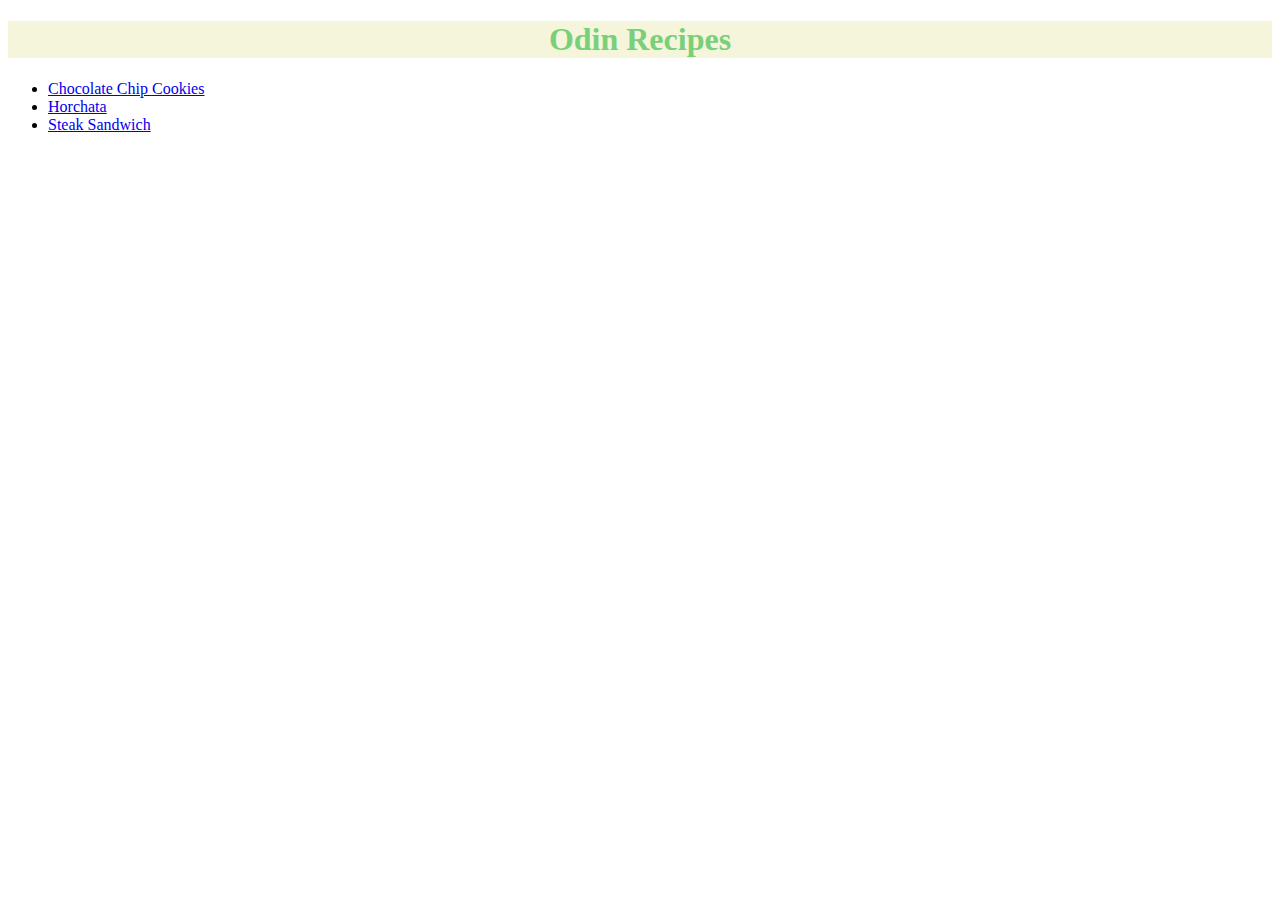
<file: index.html>
<!DOCTYPE html> 
<html lang="en">
<head>
    <meta charset="UTF-8">
    <title>My Website</title>
    <link rel="stylesheet" href="styles.css">
</head>

<body>
<h1 id="cool">Odin Recipes</h1>
<ul> 
    <li><a href="recipes/cookies.html">Chocolate Chip Cookies</a></li>
    <li><a href="recipes/horchata.html">Horchata</a></li>
    <li><a href="recipes/steaksandwich.html">Steak Sandwich</a></li>
</ul>

</body> 
</html>
</file>
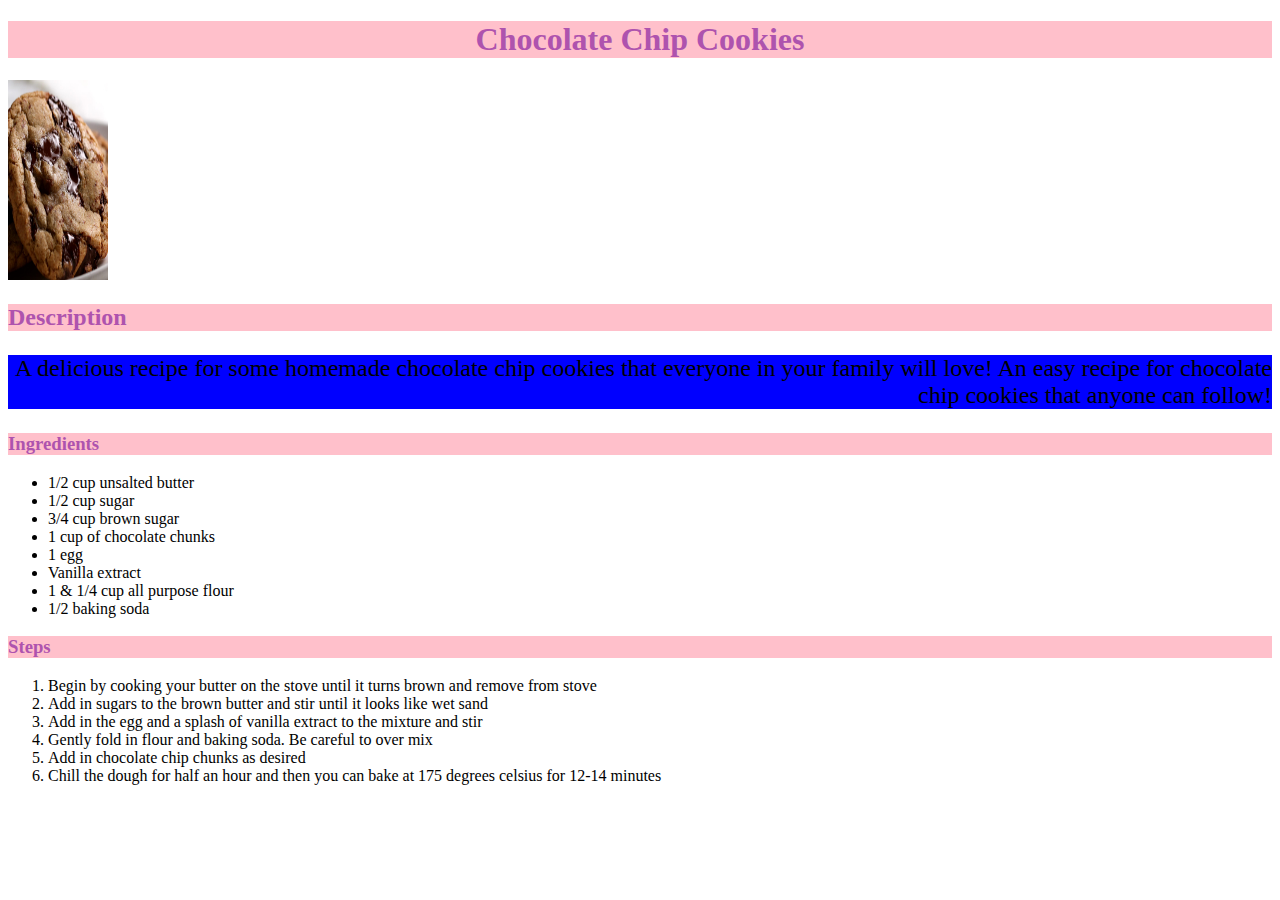
<file: recipes/cookies.html>
<!DOCTYPE html>
<html lang="en">
<head>
    <meta charset="UTF-8">
    <title>Chocolate Chip Cookies</title>
    <link rel="stylesheet" href="../styles.css">
</head>

<body>
    <h1 class="head1">Chocolate Chip Cookies</h1>

    <img src="../recipes/cookies.jpg" alt= "chocolate chip cookie">
   
    <h2 class="head3"> Description</h2>
        <p class="para-cool"> A delicious recipe for some homemade chocolate chip cookies that everyone in your family will love! An easy recipe for chocolate chip cookies that anyone can follow!</p>
   
        <h3 class="head3"> Ingredients</h3>
        <ul> 
            <li> 1/2 cup unsalted butter</li>
            <li> 1/2 cup sugar</li>
            <li> 3/4 cup brown sugar</li>
            <li> 1 cup of chocolate chunks</li>
            <li>1 egg</li> 
            <li> Vanilla extract</li>
            <li> 1 & 1/4 cup all purpose flour </li>
            <li> 1/2 baking soda</li>
        </ul>

        <h3 class="head3"> Steps </h3>
        <ol> 
            <li> Begin by cooking your butter on the stove until it turns brown and remove from stove</li>
            <li> Add in sugars to the brown butter and stir until it looks like wet sand </li>
            <li> Add in the egg and a splash of vanilla extract to the mixture and stir </li>
            <li> Gently fold in flour and baking soda. Be careful to over mix </li> 
            <li>Add in chocolate chip chunks as desired</li> 
            <li> Chill the dough for half an hour and then you can bake at 175 degrees celsius for 12-14 minutes</li>
        </ol> 

</body>
</html>
</file>
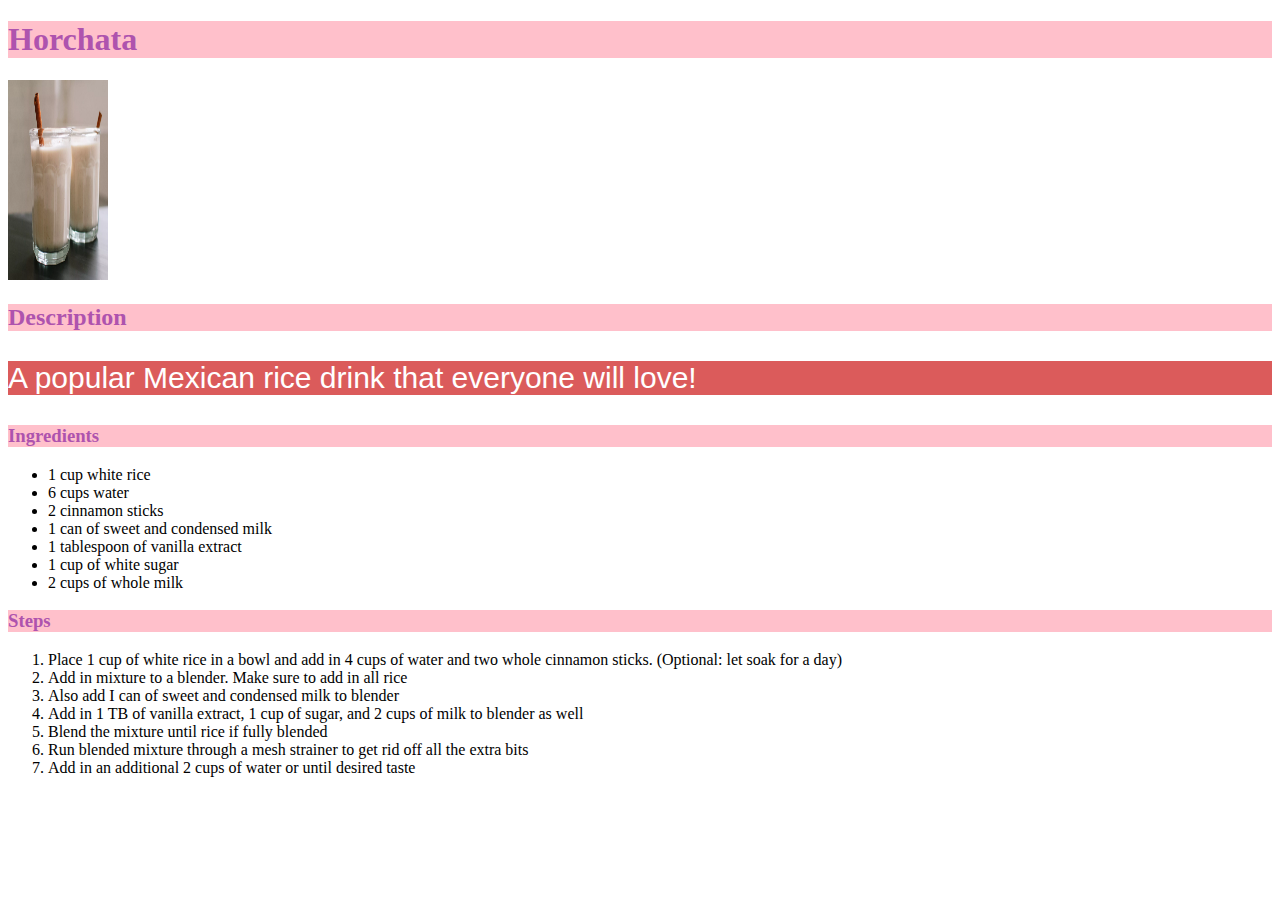
<file: recipes/horchata.html>
<!DOCTYPE html>
<html lang="en">
<head>
    <meta charset="UTF-8">
    <title>Horchata</title>
    <link rel="stylesheet" href="../styles.css">
</head>

<body>
    <h1 class="head2">Horchata</h1>

    <img src="../recipes/horchata.jpg" atl="Horchata. A popular Mexican rice drink"> 

    <h2 class="head2"> Description</h2>

    <p class="para"> A popular Mexican rice drink that everyone will love! </p>

    <h3 class="head2"> Ingredients</h3>
    <ul> 
        <li> 1 cup white rice</li>
        <li> 6 cups water</li> 
        <li> 2 cinnamon sticks</li>
        <li> 1 can of sweet and condensed milk</li>
        <li> 1 tablespoon of vanilla extract</li>
        <li> 1 cup of white sugar</li> 
        <li> 2 cups of whole milk</li> 
    
    </ul>
    <h3 class="head2"> Steps</h3>
    <ol>
        <li> Place 1 cup of white rice in a bowl and add in 4 cups of water and two whole cinnamon sticks. (Optional: let soak for a day)</li>
        <li> Add in mixture to a blender. Make sure to add in all rice</li>
        <li> Also add I can of sweet and condensed milk to blender</li>
        <li> Add in 1 TB of vanilla extract, 1 cup of sugar, and 2 cups of milk to blender as well </li>
        <li> Blend the mixture until rice if fully blended </li>
        <li> Run blended mixture through a mesh strainer to get rid off all the extra bits</li>
        <li> Add in an additional 2 cups of water or until desired taste</li>
    </ol>
   
</body>
</html>
</file>
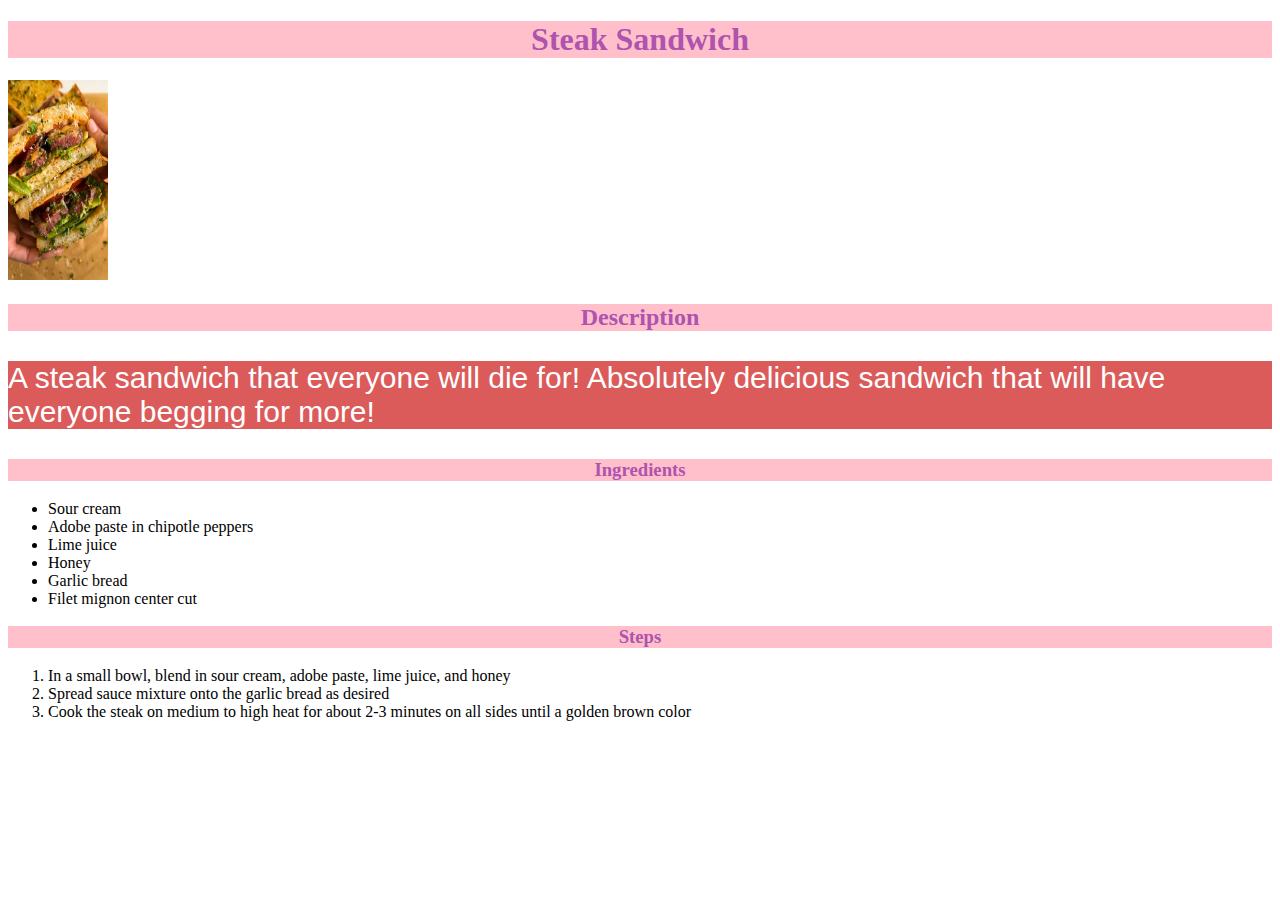
<file: recipes/steaksandwich.html>
<!DOCTYPE html>
<html lang="en">
<head>
    <meta charset="UTF-8"> 
    <title>Steak Sandwich</title>
    <link rel="stylesheet" href="../styles.css">
</head>

<body>
    <h1 class="head1"> Steak Sandwich</h1>
    <img src="../recipes/steaksandwich.jpg" alt=" Steak Sandwich">

    <h2 class="head1"> Description</h2>
    <p class="para"> A steak sandwich that everyone will die for! Absolutely delicious sandwich that will have everyone begging for more!</p>
    
    <h3 class="head1">Ingredients </h3> 
    <ul> 
        <li> Sour cream</li>
        <li> Adobe paste in chipotle peppers</li>
        <li> Lime juice</li> 
        <li> Honey </li>
        <li> Garlic bread</li>
        <li> Filet mignon center cut</li>
    </ul>

    <h3 class="head1"> Steps</h3>
    <ol> 
        <li> In a small bowl, blend in sour cream, adobe paste, lime juice, and honey</li>
        <li> Spread sauce mixture onto the garlic bread as desired</li>
        <li> Cook the steak on medium to high heat for about 2-3 minutes on all sides until a golden brown color </li>
    </ol>
    

</body>
</html>
</file>
<file: styles.css>
#cool {
    background-color: beige;
    color: rgb(121, 208, 121);
    font-weight: bold;
    text-align: center;
}

.head1,
.head2,
.head3 {
    font-family: "Times New Roman", sans-serif;
    background-color: pink; 
    color: rgb(174, 83, 174);
}

.head1 {
    text-align: center;
}

.para {
    background-color: rgb(219, 91, 91);
    font-family: Georgia, sans-serif;
    color: white;
    font-size: 30px;
}

.para-cool {
    background-color: blue;
    text-align:right;
    font-size: 24px;
}

img {
    height: 200px;
    width: 100px;
}
</file>
